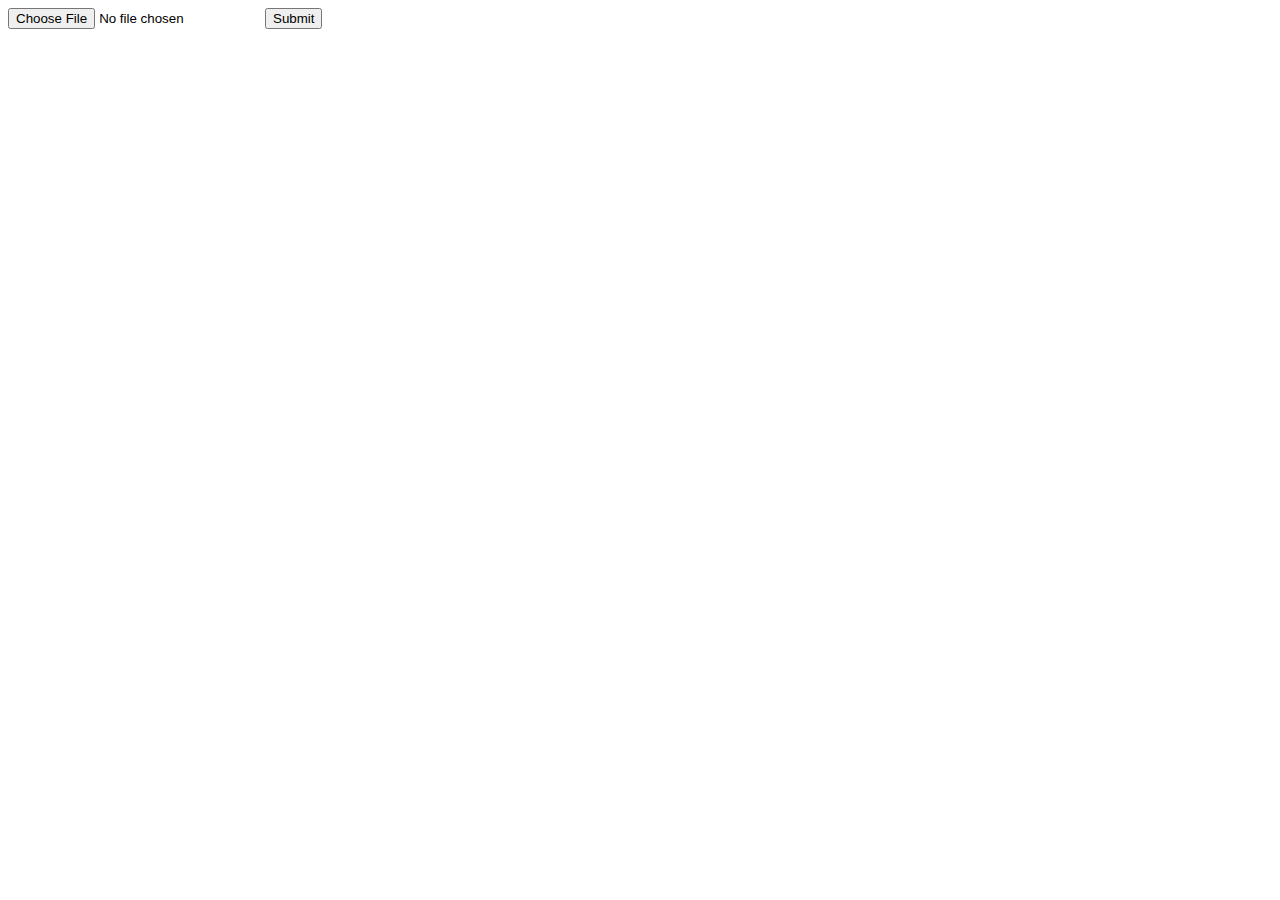
<file: webStuff_backend/templates/index.html>
<!DOCTYPE html>
<html lang="en" dir="ltr">
  <head>
    <meta charset="utf-8">
    <title>YAY</title>
  </head>
  <body>
    <form action = "http://localhost:5000/uploader" method = "POST"
           enctype = "multipart/form-data">
           <input type = "file" name = "file" />
           <input type = "submit"/>
    </form>
  </body>
</html>
</file>
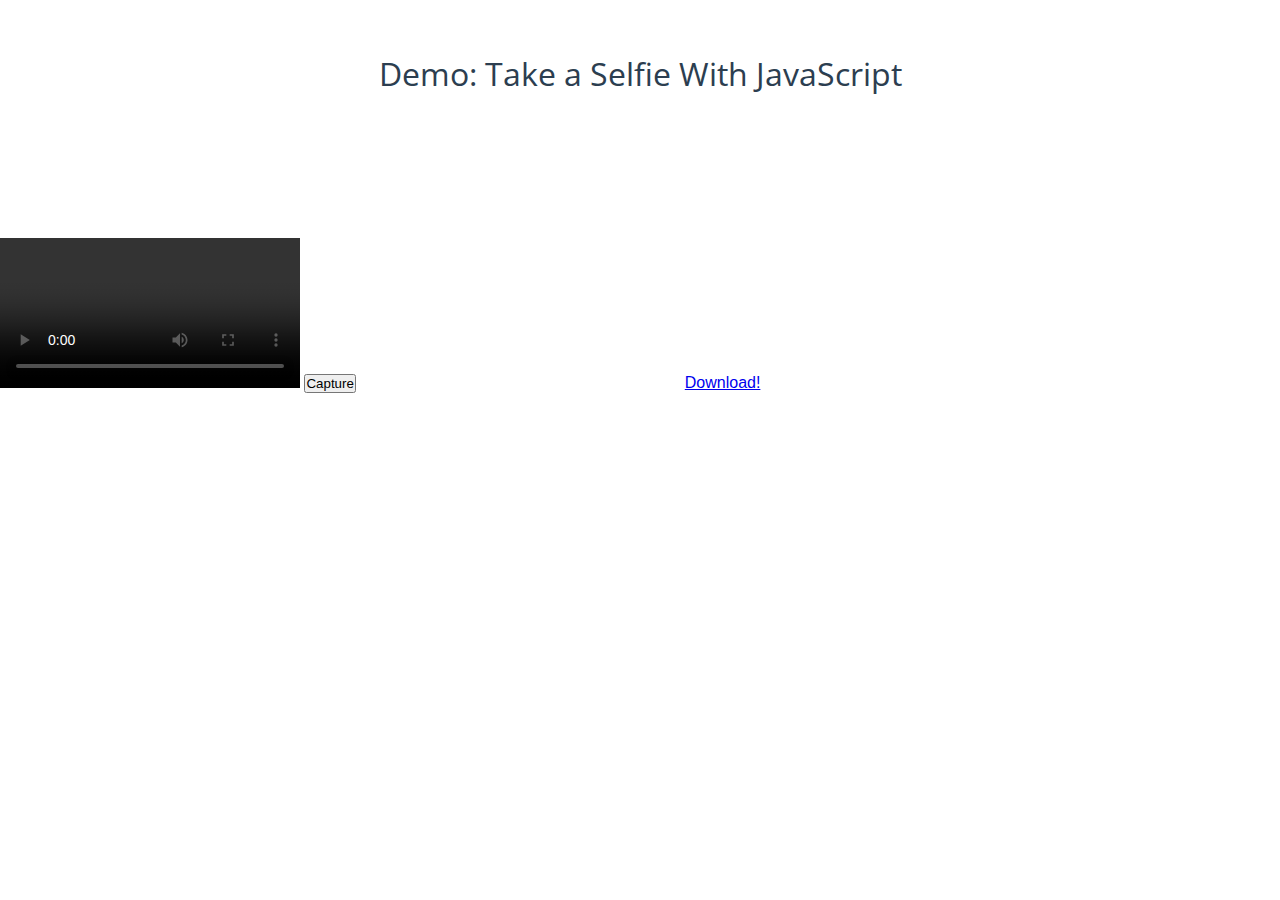
<file: templates/pic.html>
<!-- <!doctype html> -->
<html>
<head>
  <title>Demo</title>
  <meta charset='utf-8'>
  <link rel="stylesheet" href="main.css" type="text/css" media="all">
  <!-- <script src="photo.js"> -->
  </script>
</head>
<body>
<h3>Demo: Take a Selfie With JavaScript</h3>

<video id="player" controls autoplay></video>
<button id="capture">Capture</button>
<canvas id="canvas" width=320 height=240></canvas>
<a href="#" class="button" id="extractor" onclick="extract()" download="image.png">Download!</a>
<script>
  const player = document.getElementById('player');
  const canvas = document.getElementById('canvas');
  const context = canvas.getContext('2d');
  const captureButton = document.getElementById('capture');

  const constraints = {
    video: true,
  };

  captureButton.addEventListener('click', () => {
    context.drawImage(player, 0, 0, canvas.width, canvas.height);
    
  });

  // Attach the video stream to the video element and autoplay.
  navigator.mediaDevices.getUserMedia(constraints)
    .then((stream) => {
      player.srcObject = stream;
    }).catch(e =>{
      console.log(e);
      /* handle the error */
    if (err.name=="NotFoundError" || err.name == "DevicesNotFoundError" ){
        //required track is missing
    } else if (err.name=="NotReadableError" || err.name == "TrackStartError" ){
         //webcam or mic are already in use
    } else if (err.name=="OverconstrainedError" || err.name == "ConstraintNotSatisfiedError" ){
        //constraints can not be satisfied by avb. devices
    } else if (err.name=="NotAllowedError" || err.name == "PermissionDeniedError" ){
        //permission denied in browser
    } else if (err.name=="TypeError" || err.name == "TypeError" ){
        //empty constraints object       
    } else {
         //other errors
    }
    });
    function extract(){
      // document.getElementById("ext").download = "image.png"
      // document.getElementById("downloader").href = document.getElementById("canvas").toDataURL("image/png").replace(/^data:image\/[^;]/, 'data:application/octet-stream');
      var button = document.getElementById('extractor');
      button.addEventListener('click', function(e){
        var dataURL = canvas.toDataURL('image/png');
        button.href = dataURL;
      })
    }
</script>
</body>
</html>
</file>
<file: templates/main.css>
@import url('https://fonts.googleapis.com/css?family=Open+Sans:400,700');
@import url('https://fonts.googleapis.com/icon?family=Material+Icons');

*{
    box-sizing: border-box;
    margin: 0;
    padding: 0;
}

html{
    background-color: #fff;
    font:normal 16px/1.5 sans-serif;
    color: #333;
}

h3{
    font: normal 32px/1.5 'Open Sans', sans-serif;
    color: #2c3e50;
    margin: 50px 0;
    text-align: center;
}


.container{
    max-width: 1000px;
    margin: 50px auto;
    padding: 20px;
    background-color: #efefef;
}

.app{
    width: 100%;
    position: relative;
}

.app #start-camera{
    display: none;
    border-radius: 3px;
    max-width: 400px;
    color: #fff;
    background-color: #448AFF;
    text-decoration: none;
    padding: 15px;
    opacity: 0.8;
    margin: 50px auto;
    text-align: center;
}

.app video#camera-stream{
    display: none;
    width: 100%;
}

.app img#snap{
    position: absolute;
    top: 0;
    left: 0;
    width: 100%;
    z-index: 10;
    display: none;
}

.app #error-message{
    width: 100%;
    background-color: #ccc;
    color: #9b9b9b;
    font-size: 28px;
    padding: 200px 100px;
    text-align: center;
    display: none;
}

.app .controls{
    position: absolute;
    top: 0;
    left: 0;
    width: 100%;
    height: 100%;
    z-index: 20;

    display: flex;
    align-items: flex-end;
    justify-content: space-between;
    padding: 30px;
    display: none;
}

.app .controls a{
    border-radius: 50%;
    color: #fff;
    background-color: #111;
    text-decoration: none;
    padding: 15px;
    line-height: 0;
    opacity: 0.7;
    outline: none;
    -webkit-tap-highlight-color: transparent;
}

.app .controls a:hover{
    opacity: 1;
}

.app .controls a.disabled{
    background-color: #555;
    opacity: 0.5;
    cursor: default;
    pointer-events: none;
}

.app .controls a.disabled:hover{
    opacity: 0.5;
}

.app .controls a i{
    font-size: 18px;
}

.app .controls #take-photo i{
    font-size: 32px;
}

.app canvas{
    display: none;
}



.app video#camera-stream.visible,
.app img#snap.visible,
.app #error-message.visible
{
    display: block;
}

.app .controls.visible{
    display: flex;
}



@media(max-width: 1000px){
    .container{
        margin: 40px;
    }

    .app #start-camera.visible{
        display: block;
    }

    .app .controls a i{
        font-size: 16px;
    }

    .app .controls #take-photo i{
        font-size: 24px;
    }
}


@media(max-width: 600px){
    .container{
        margin: 10px;
    }

    .app #error-message{
        padding: 80px 50px;
        font-size: 18px;
    }

    .app .controls a i{
        font-size: 12px;
    }

    .app .controls #take-photo i{
        font-size: 18px;
    }
}
</file>
